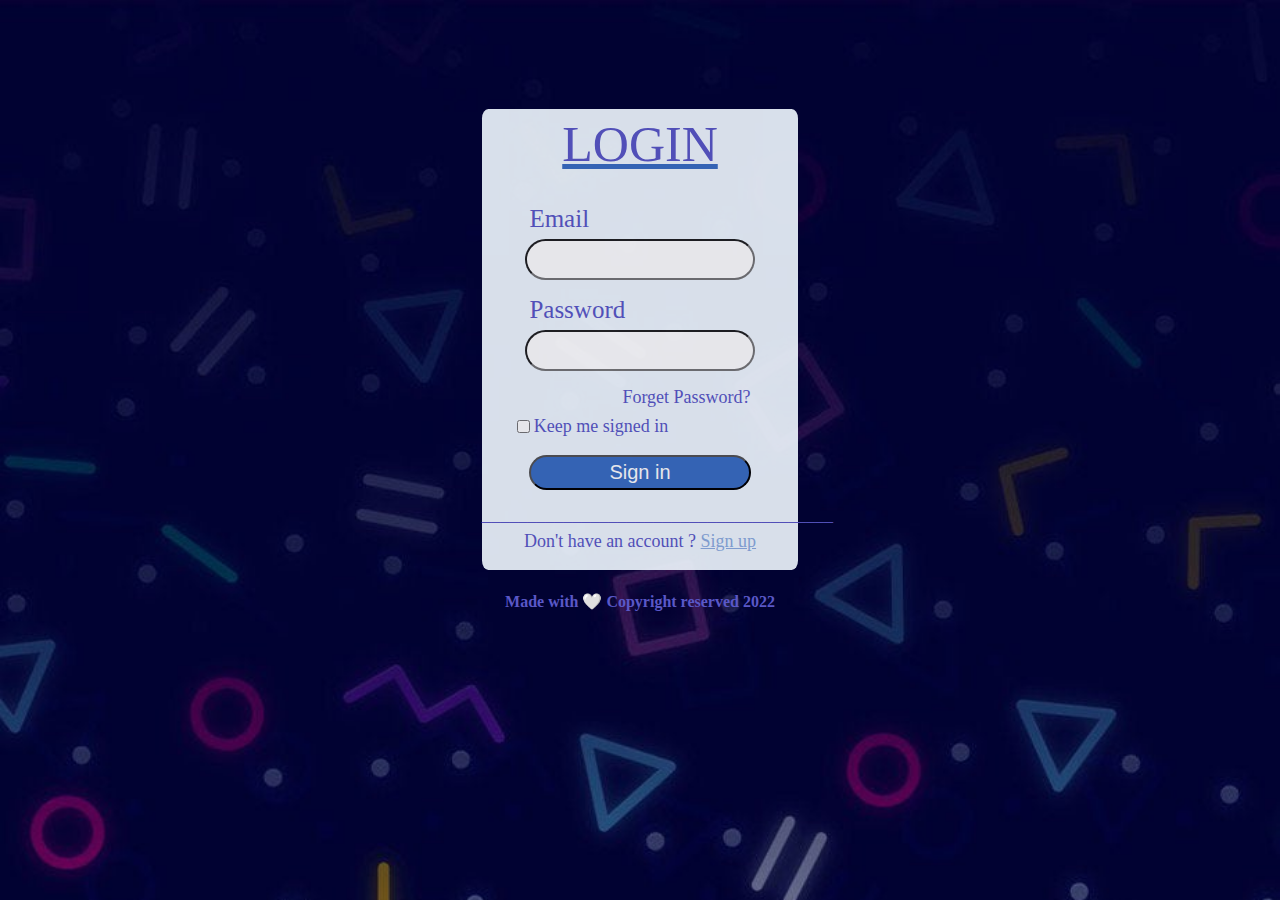
<file: index.html>
<!DOCTYPE html>
<html>

<head>
    <meta charset='utf-8'>
    <meta http-equiv='X-UA-Compatible' content='IE=edge'>
    <title>Card Game/login</title>
    <link rel = "icon" href="images/doraexpl.png" alt="game Icon">
    <link rel="preconnect" href="https://fonts.googleapis.com">
    <link rel="preconnect" href="https://fonts.gstatic.com" crossorigin>
    <meta name="viewport" content="width=device-width, initial-scale=1, maximum-scale=1, user-scalable=no">
    <style>
        body 
{
    text-align: center;
    color: rgb(90, 88, 199);
    background-image: url("./images/background.jpg");
    background-size:cover;
    font-family:Calibri Light;
}
input
{
    display: block;
    margin:0 auto;
    margin-top:2%;
    margin-bottom: 5%;
    width:70%;
    height: 35px;
    border-radius: 30px;
    background-color:white;
    font-size: 20px;
    color: rgb(90, 88, 199);
}
.form
{
    background-color: aliceblue;
    opacity:.9 ;
    width: 25%;
    text-align: center;
    display: inline-block;
    margin-top: 8%;
    font-size: 18px;
    border-radius: 2%;
}
.label1
{
    display:block;
    text-align:left;
    margin-left: 15% ;
    font-size: 25px;
}
#forget
{
    display:block;
    text-align:right;
    margin-right: 15% ;
    text-decoration: none;
    color: rgb(90, 88, 199);
    margin-bottom: 5px;
}
#box
{
    display:inline;
    margin-right:4px; 
    width:auto;
    height:auto;  
    margin-left: -30%;
}
#p1
{
    text-decoration: underline solid #3A6EC3;
    font-size: 50px;
    font-family: Calibri;
    margin-top:2%;  
    margin-bottom: 10%;       
}
#Sign
{
    color:#8CACE0;
}
#btn
{
    color: white;
    background-color: #3A6EC3;
}
#p2
{
    margin-top: 5px;
}
    </style>
</head>

<body>
    <div class = "form">
        <p id="p1">LOGIN</p>
        <lable class="label1">Email</lable>
        <input type="email" name=Email id="U_name">
        <label class="label1">Password</label>
        <input type="password" name=Password id="password">
        <span></span>
        <a href="mailto:elfeshy7@gmail.com" id="forget">Forget Password?</a>
        <input type="checkbox" id="box" >Keep me signed in
        <input type="submit" value="Sign in"id="btn" onclick="Remember_check_cookie();">
        <label>_______________________________________</label>
        <p id="p2">Don't have an account ? <a id="Sign" href="./regitration.html">Sign up</a></p>
    </div >
    <footer class="foot">
        <h4>Made with 🤍 Copyright reserved 2022</h4>
    </footer>
    <script src="js/login.js">
        
    </script>
</body>

</html>
</file>
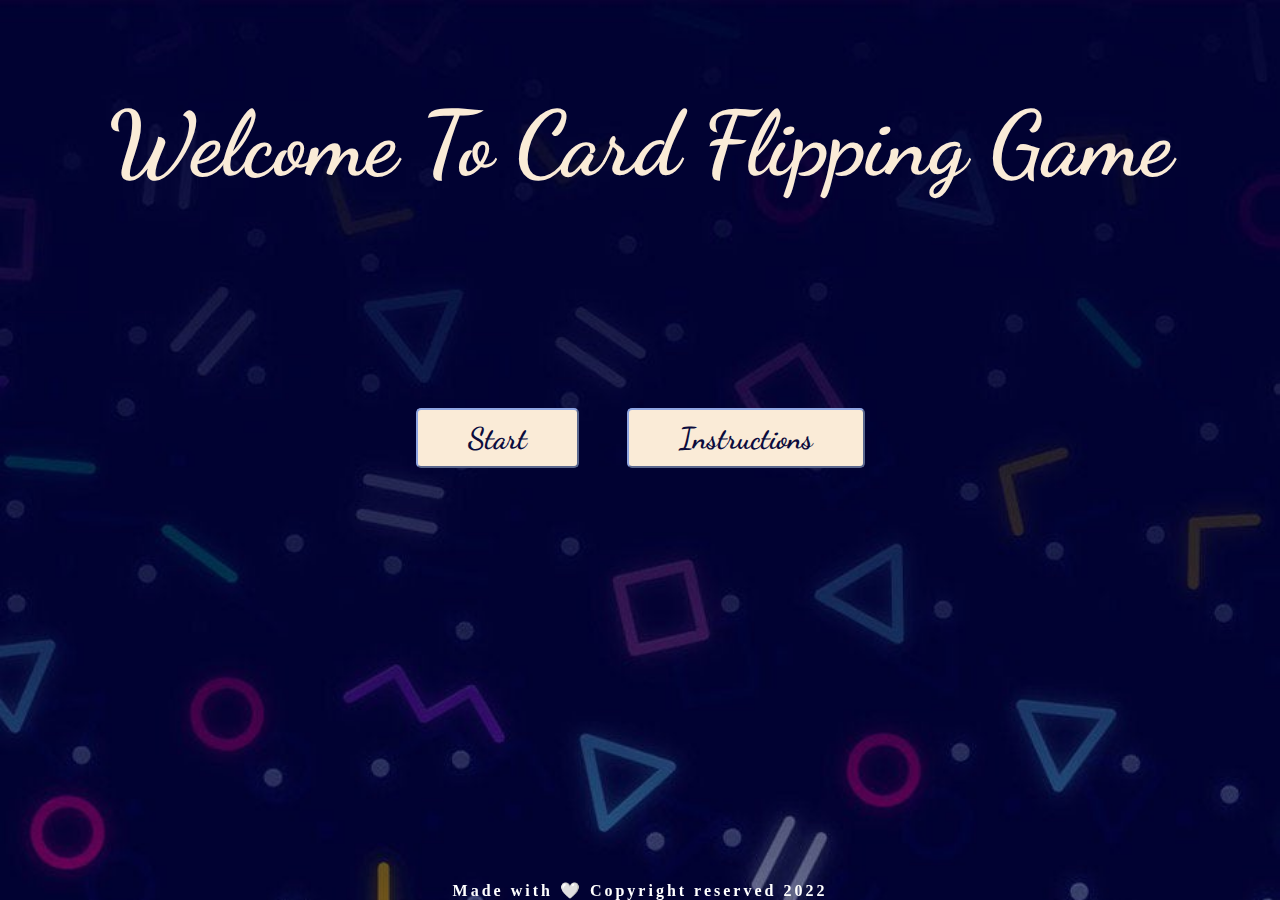
<file: home.html>
<!DOCTYPE html>
<html>

<head>
    <title>Card Game</title>
    <link rel="icon" href="images/doraexpl.png" alt="game Icon">
    <link rel="preconnect" href="https://fonts.googleapis.com">
    <link rel="preconnect" href="https://fonts.gstatic.com" crossorigin>
    <link href="https://fonts.googleapis.com/css2?family=Dancing+Script:wght@500&display=swap" rel="stylesheet">


    <style>
        * {
            margin: 0;
            padding: 0;
        }

        body {
            height: 100%;
            background-image: url(images/background.jpg);
            background-size: cover;
        }

        .heading {
            text-align: center;
            font-family: 'Dancing Script', cursive;
            font-size: 45px;
            margin-top: 90px;
            color: antiquewhite
        }

        .buttons {
            display: inline-block;
            text-align: center;
            margin: 120px 18px;
            padding: 10px 50px;
            background-color: antiquewhite;
            color: rgb(12, 12, 61);
            font-family: 'Dancing Script', cursive;
            font-weight: bold;
            font-size: 30px;
            border-radius: 5px;
            border-color: rgb(143, 165, 226);
            transition-duration: 0.3s;
            cursor: pointer;
        }

        .buttons:hover {
            background: rgba(0, 49, 128, 1);
            color: white;
            font-size: 80%;
        }

        .foot {
            position: fixed;
            left: 0;
            bottom: 0;
            width: 100%;
            color: white;
            text-align: center;
            letter-spacing: 3px;
        }


         .grand {
            display: none;
        } 

        .parent {
            background-color: rgba(0, 0, 0, 0.7);
            width: 100%;
            height: 100vh;
            position: fixed;
            left: 0;
            top: 0;
            bottom: 0;
            right: 0;
        }

        .child {
            border-radius: 6px;
            border-width: 5px;
            border-style: solid;
            border-color: white;
            width: 40%;
            height: 45vh;
            background-color: white;
            box-shadow: 10px 10px 10px 5px #3a3946;
            z-index: 99999999999;
            position: absolute;
            left: 30%;
            top: 30%;


        }

        .paragraph {
            font-family: 'Dancing Script', cursive;
            font-weight: bold;
            font-weight: 700;
            font-size: 25px;
            color: rgb(3, 2, 26);


        }

        .instruction-btn {
            display: block;
            padding: 10px 15px;
            background-color: rgb(3, 2, 26);
            color: rgb(233, 233, 241);
            font-family: 'Dancing Script', cursive;
            font-weight: bold;
            font-size: 20px;
            border-radius: 5px;
            border-width: 3px;
            border-color: rgb(1, 8, 26);
            transition-duration: 0.2s;
            cursor: pointer;
            margin: 0 auto;
        }
    </style>
</head>

<body>

    <Section class="Welcome">
        <div class="heading">
            <h1>Welcome To Card Flipping Game</h1>
        </div>


        <div class="heading">
            <button class="buttons"  onclick=" start()">Start</button>
            <button class="buttons" onclick="show()">Instructions</button>

        </div>

        <!-- Audio To play when click -->
        <audio id="myAudio">
            <source src="sound/1.wav" type="audio/wav">
        </audio>


        <div class="grand" id="grand"> 
            <div class="parent">
                Instructions
                <div class="child">
                    <p class="paragraph">The game will save your status via Cookies.
                        Click the Start button to Start Playing.

                        You clicked Instructions button for these intructions.

                        Flip is a timed card memory game. When starting a level, there's a timer appears on the screen
                        that shows how much time you have left.
                        Click the cards to see what symbol they uncover and try to find the matching symbol underneath
                        the other cards.
                        Uncover two matching symbols in a row to eliminate them from the game.
                        Eliminate all cards as fast as you can to win the game. Have fun FLIPing!</p>
                    <button type="button" class="instruction-btn" onclick="vanish()">Finish</button>
                </div>
            </div>
        </div>






    </Section>
    <footer class="foot">
        <h4>Made with 🤍 Copyright reserved 2022</h4>
    </footer>



    <script src="js/script.js"></script>

</body>

</html>
</file>
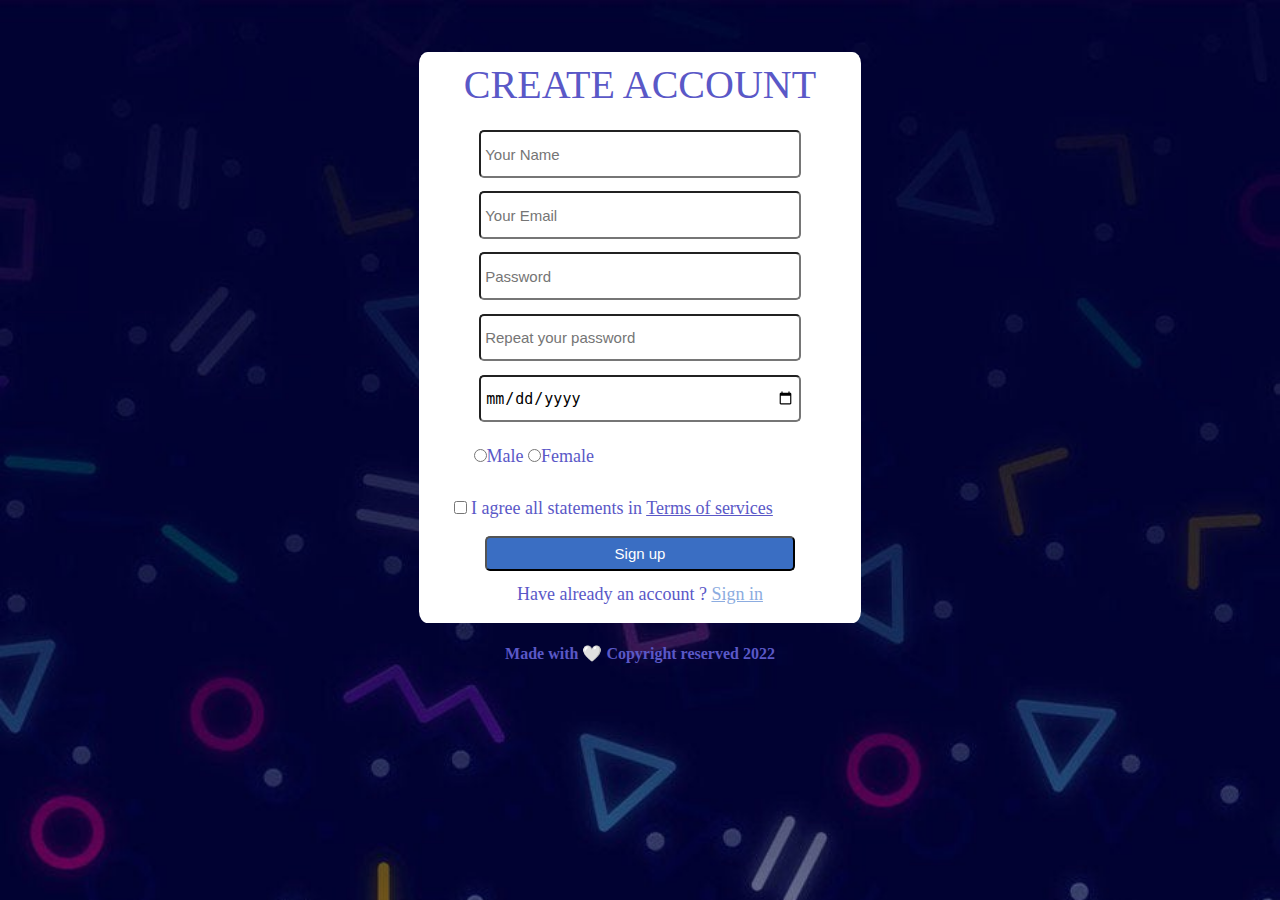
<file: regitration.html>
<!DOCTYPE html>
<html>

<head>
    <meta charset='utf-8'>
    <meta http-equiv='X-UA-Compatible' content='IE=edge'>
    <title>Card Game/signup</title>
    <link rel = "icon" href="images/doraexpl.png" alt="game Icon">
    <link rel="preconnect" href="https://fonts.googleapis.com">
    <link rel="preconnect" href="https://fonts.gstatic.com" crossorigin>
    <meta name="viewport" content="width=device-width, initial-scale=1, maximum-scale=1, user-scalable=no">
    <style>
        body 
{
    text-align: center;
    color: rgb(90, 88, 199);
    background-image: url("./images/background.jpg");
    background-size:cover;
    font-family:Calibri Light;
}
.form
{
    background-color: white;
    width: 35%;
    text-align: center;
    display: inline-block;
    margin-top: 3.5%;
    font-size: 18px;
    border-radius: 2%;
}
input
{
    display: block;
    margin:0 auto;
    margin-top:2%;
    margin-bottom: 3%;
    width:70%;
    height: 35px;
    font-size: 20px;
    color: black;
    border-radius: 5px;
    padding:1%;
    font-size:15px;
}
#box
{
    display:inline;
    margin-right:4px; 
    width:auto;
    height:auto;  
    margin-left: -12%;
    margin-top: 5px;
}
#p1
{
    font-size: 40px;
    font-family: Calibri;
    margin-top:2%;  
    margin-bottom: 5%;       
}
#Signin
{
    color:#8CACE0;
}
#btn
{
    color: white;
    background-color: #3A6EC3;
}
#p2
{
    margin-top: 5px;
}
#f
{
    color:black;
    font-weight:bold;
}
#rad
{
    margin-left:-48%;
    display:block;
    height:50px;
    position: relative;
}
.rad1
{
    width:auto;
    height:auto;
    display:inline;
}
#rad2
{
    width:auto;
    height:auto;
    display:block;
    margin-bottom: 10px;
}
.form-popup
 {
    display: none;
    position: fixed;
    bottom: 10px;
    right: 15px;
 }
#container
 {
     width:450px;
     height:500px;
     border-radius: 5px;
 }
a:hover
{
    cursor: pointer;
}
a
{
    text-decoration: underline;
}
#close
{
    color: white;
    background-color: #3A6EC3;
    display: block;
    margin-left: 50%;
    border-radius: 5px;
}
    </style>
</head>
<body>
    <div class="form">
        <p id="p1">CREATE ACCOUNT</p>
        <input type="text" name=Name placeholder="Your Name">
        <span></span>
        <input type="email" name=Email placeholder="Your Email">
        <span></span>
        <input type="password" name=Password placeholder="Password">
        <span></span>
        <input type="password" name=repeatPassword placeholder="Repeat your password">
        <span></span>
        <input type="date" name=date>
        <span></span>
        <div id="rad">
            <input type="radio" name=Gender class="rad1" value="Male">Male
            <input type="radio" name=Gender class="rad1" value="Female">Female
        </div>
        <span id="rad2"></span>
        <input type="checkbox" id="box">I agree all statements in <a onclick="openTerms()">Terms of services</a><br>
        <span></span>
        <input type="submit" value="Sign up" id="btn">
        <p id="p2">Have already an account ? <a id="Signin" href="index.html">Sign in</a></p>
    </div>
    <footer class="foot">
        <h4>Made with 🤍 Copyright reserved 2022</h4>
    </footer>

    <div class="form-popup" id="myForm">
        <textarea id="container" readonly>
Acceptance of Terms:
These Terms of Service apply to all visitors and users of the SoundSnap website,including members who have paid a membership fee. By visiting and using the SoundSnap website you signify your assent to
both these Terms of Service and the SoundSnap Privacy Policy.
You affirm that you are either more than 18 years of age,
an emancipated minor, or possess legal parental or guardian consent.
You also represent that You are fully able and competent to agree to the terms, conditions, obligations, affirmations,
representations, and warranties set out in these Terms of Service, and to abide by and comply with these Terms of Service.
In any case, you affirm that you are over the age of 13, as the SoundSnap website is not intended for children under 13.
Children under the age of 13 are not permitted to use SoundSnap and no part of the website is directed to children underthe age of 13.

If you are under the age of 13 please do not use this website.
If you download sounds from Soundsnap, you also do so under the terms of the Soundsnap License.
If you do not agree with any of these terms you are not permitted to visit the website and use or purchase any of thecontent of SoundSnap.
User Accounts & Submissions
In order to access some features of the website, or download sounds, you will have to create an account. You may never
use another's account
without SoundSnap’s permission. When creating your account, you must provide accurate, up to date, and complete
information. You are solely
responsible for the activity that occurs on your account, and you must keep your account password(s), billing
information, and username(s) secure.
You must notify SoundSnap immediately of any breach of security or unauthorized use of your account(s). Although
SoundSnap will not be liable
for your losses caused by any unauthorized use of your account, you may be liable for the losses of SoundSnap or others due to any
unauthorized uses and/or activity on your accounts.
You agree we may verify your identity at any time during or after your use of our Website.
You hereby authorize us to make any inquiries we consider necessary to validate your identity.
This may include asking you for further information, requiring you to provide your full address,
and/or requiring you to take steps to confirm ownership of your email address or financial instruments,
or verifying information you provide against third party databases or through other sources.
If: (1) you do not provide any requested information, as prompted, and/or (2) SoundSnap can’t verify your identity,
then you agree that SoundSnap may refuse to allow access to our Website and Work.

Billing and Subscriptions:
If you choose to purchase a subscription to the website, we will collect information from you, including credit card information,
needed to process your transaction and will charge your credit card accordingly. If you choose to subscribe to one of our subscription
plans, your credit card or PayPal account will be charged based on the cost of the service as then set forth on the website from time to time.
Your credit card information will be securely encrypted and stored only as a cryptographically-encoded token. Your charge will be authorized
and charged at the time you order. You will be notified by email prior to the end of your chosen subscription term that your subscription will
automatically renew. Your charge will be authorized and charged at the time you order. You will be notified by email prior to the end of your
chosen subscription term that your subscription will automatically terminate and you will then have the opportunity to renew. Soundsnap
reserves the right to change its fees or billing methods at any time. We will provide timely notice to the affected
users of any such changes.
You agree to promptly provide Soundsnap with any contact or billing information changes or updates, including but not limited to changes
to your credit card number, billing address, and credit card expiration date.
If you subscribe to our various subscription plans (“Subscriptions”), you will be charged subscription fees, which are listed on our website
(“Subscription Fees”). The Subscription Fees will be billed according to your subscription plan (for example: weekly,monthly, or annually).
The Subscriptions and their billing cycles will be listed and described on the website.
            </textarea>
       <button id="close" onclick="closeTerm()">close</button> 
    </div>
    <script src="js/regist.js"></script>
</body>

</html>
</file>
